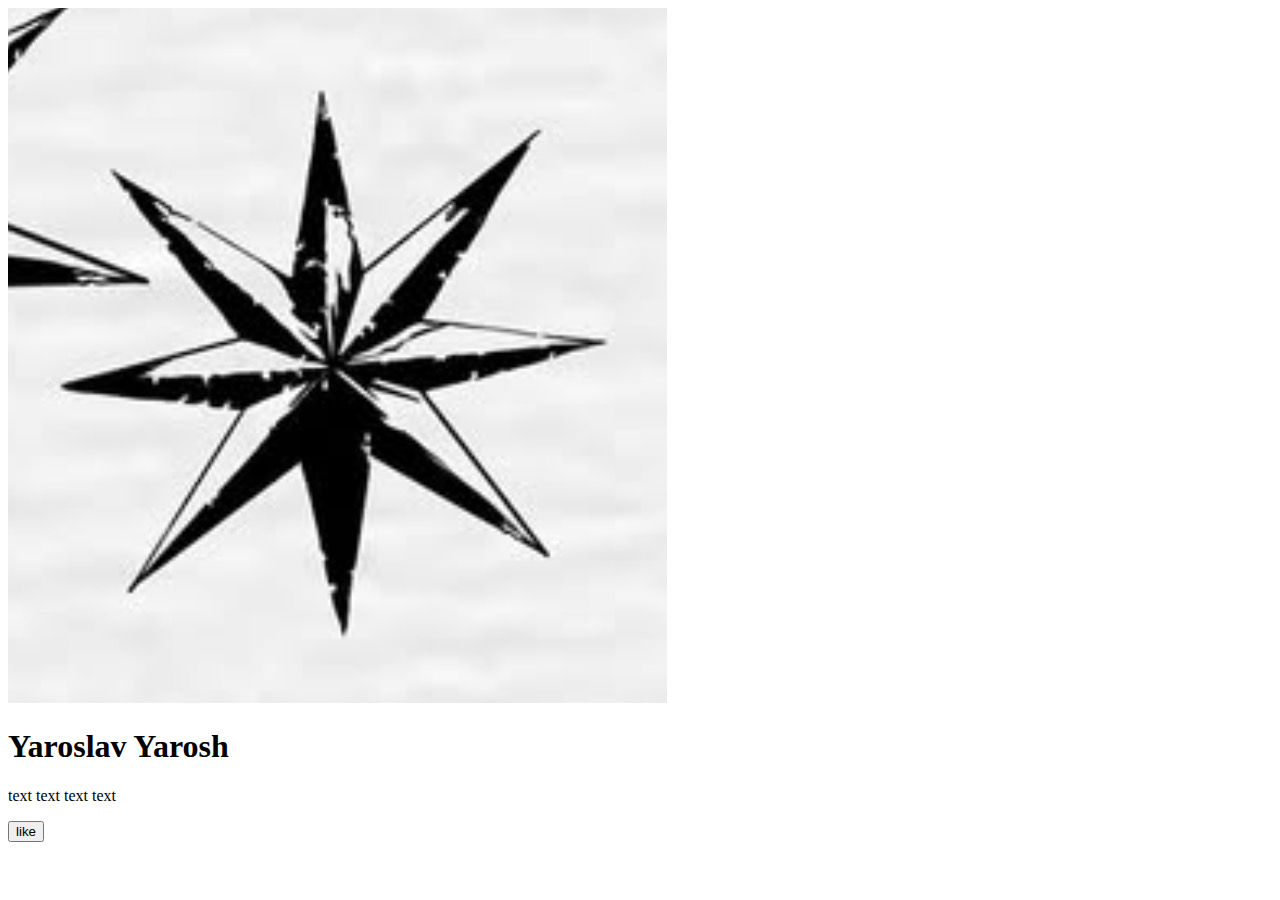
<file: index.html>
<!DOCTYPE html>
<html lang="en">
  <head>
    <meta charset="UTF-8" />
    <meta name="viewport" content="width=device-width, initial-scale=1.0" />
    <title>My awesom page</title>
    <link
      href="https://cdn.jsdelivr.net/npm/bootstrap@5.3.8/dist/css/bootstrap.min.css"
      crossorigin="anonymous"
    />
  </head>
  <body>
    <img src="photo.jpeg" alt="photo" />
    <h1>Yaroslav Yarosh</h1>
    <p>text text text text</p>
    <button>like</button>
  </body>
</html>
</file>
